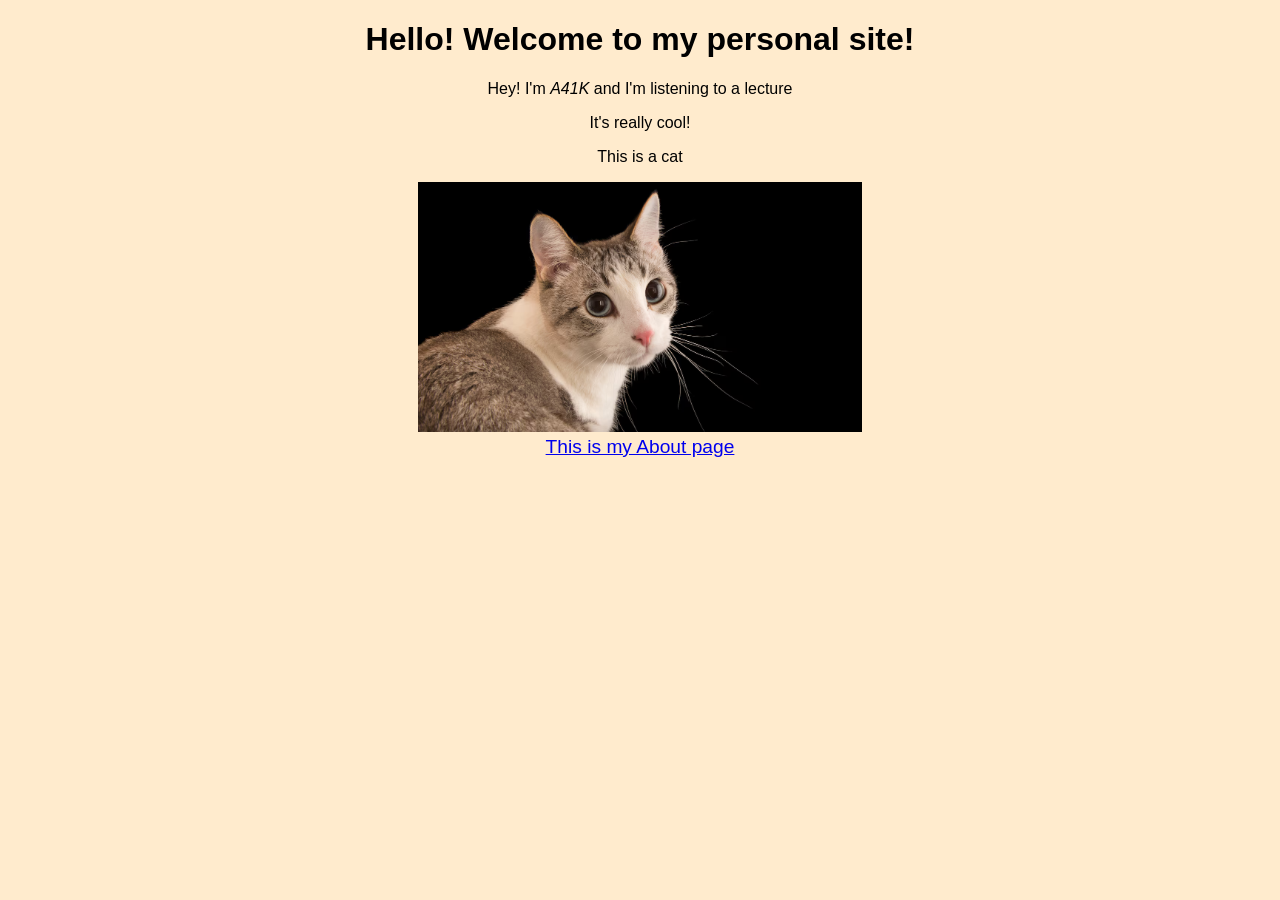
<file: index.html>
<!DOCTYPE html>
<html>
    <head>
        <link rel="stylesheet" href="style.css" />
        <link rel="icon" type="image/x-icon" href="image copy.png">
        <title>Main Site</title>
    </head> 
    <body>
        <h1>Hello! Welcome to my personal site!</h1>
        <p>Hey! I'm <i>A41K</i> and I'm listening to a lecture</p>
        <p>It's really cool!</p>

        <p>This is a cat</p>
        <img src="image copy.png">

        <br>
        <a href="about.html">This is my About page</a>
    </body>
</html>
</file>
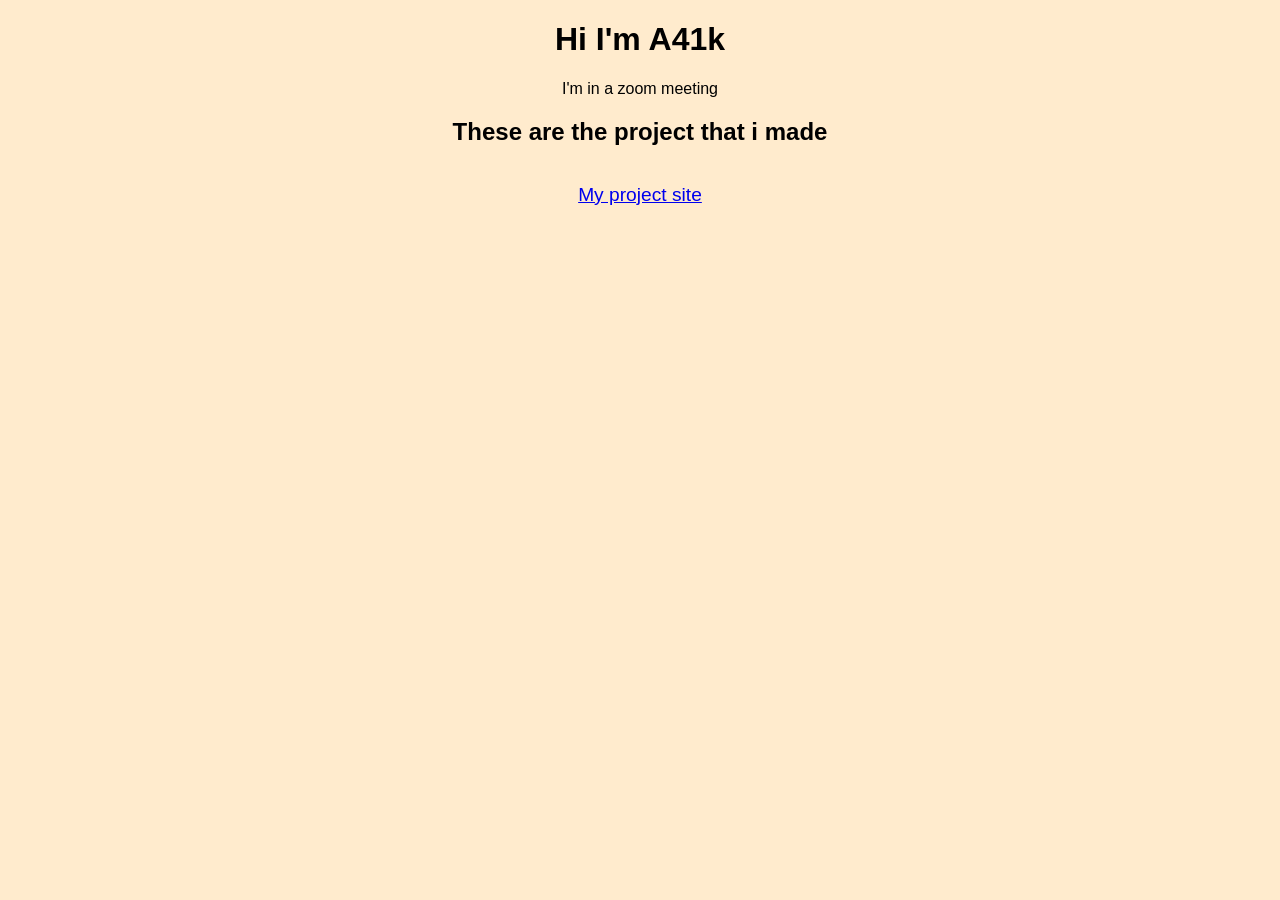
<file: about.html>
<!DOCTYPE html>
<html>
    <head>
        <link rel="stylesheet" href="style.css">
        <link rel="icon" type="image/x-icon" href="image copy.png">
        <title>About</title>
    </head>

    <body>
        <h1>Hi I'm A41k</h1>
        <p>I'm in a zoom meeting</p>

        <h2>These are the project that i made</h2>
        <br>
        <a href="projects.html">My project site</a>
    </body>
</html>
</file>
<file: style.css>
img {
    height: 250px;
}

body {
    text-align: center;
    font-family: Impact, Haettenschweiler, 'Arial Narrow Bold', sans-serif;
    background-color: blanchedalmond;
}

a {
    font-size: larger;
}
</file>
